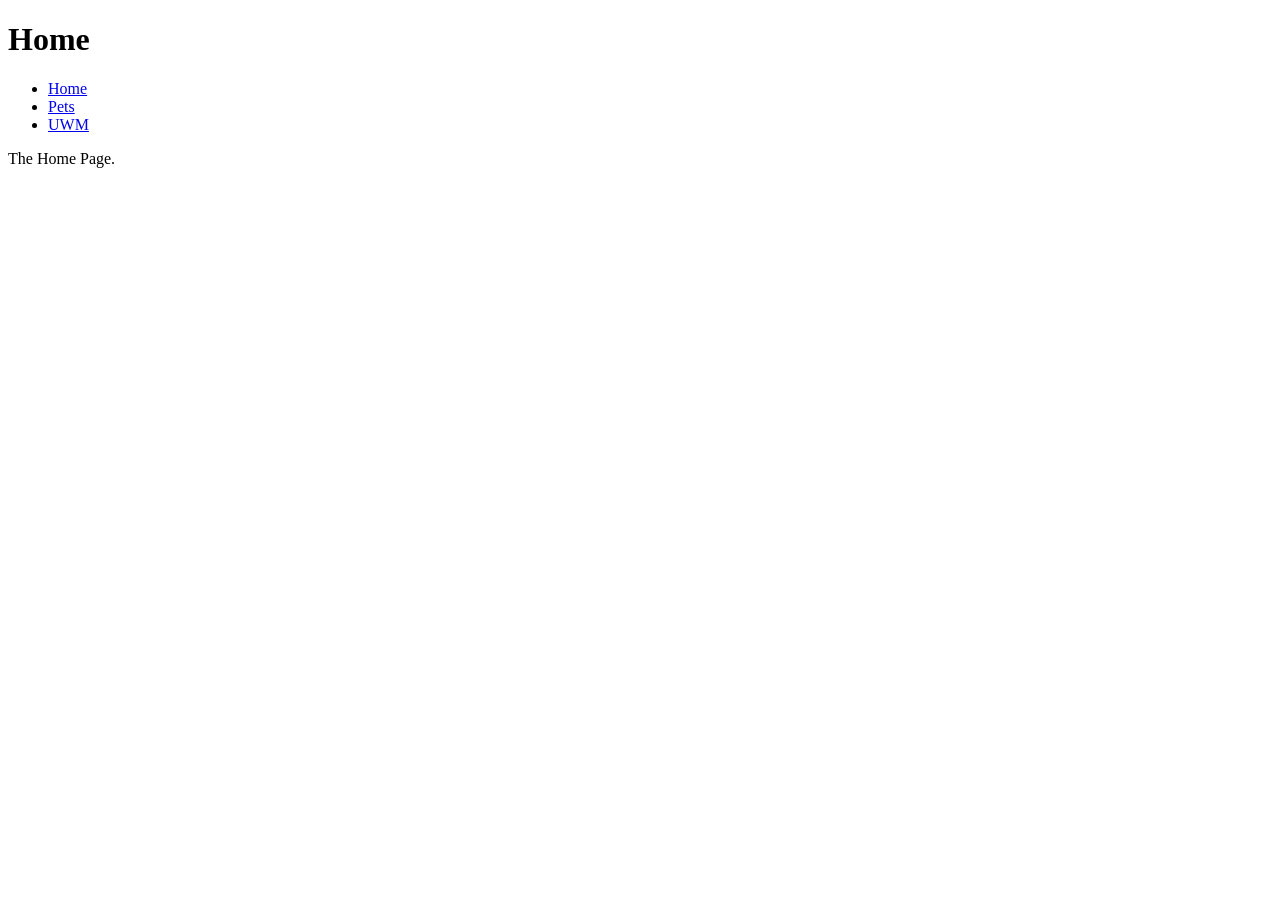
<file: index.html>
<!DOCTYPE html>
<html lang="en">
<head>
    <meta charset="utf-8">
    <title>Home</title>
</head>

<body>
    <header>
    <h1>Home</h1>
    <nav>
        <ul>
            <li><a href="index.html">Home</a></li>
            <li><a href="pets.html">Pets</a></li>
            <li><a href="uwm.html">UWM</a></li>
        </ul>
    </nav>
    </header>

    <main>
        <p>The Home Page.</p>
    </main>
</body>


</html>
</file>
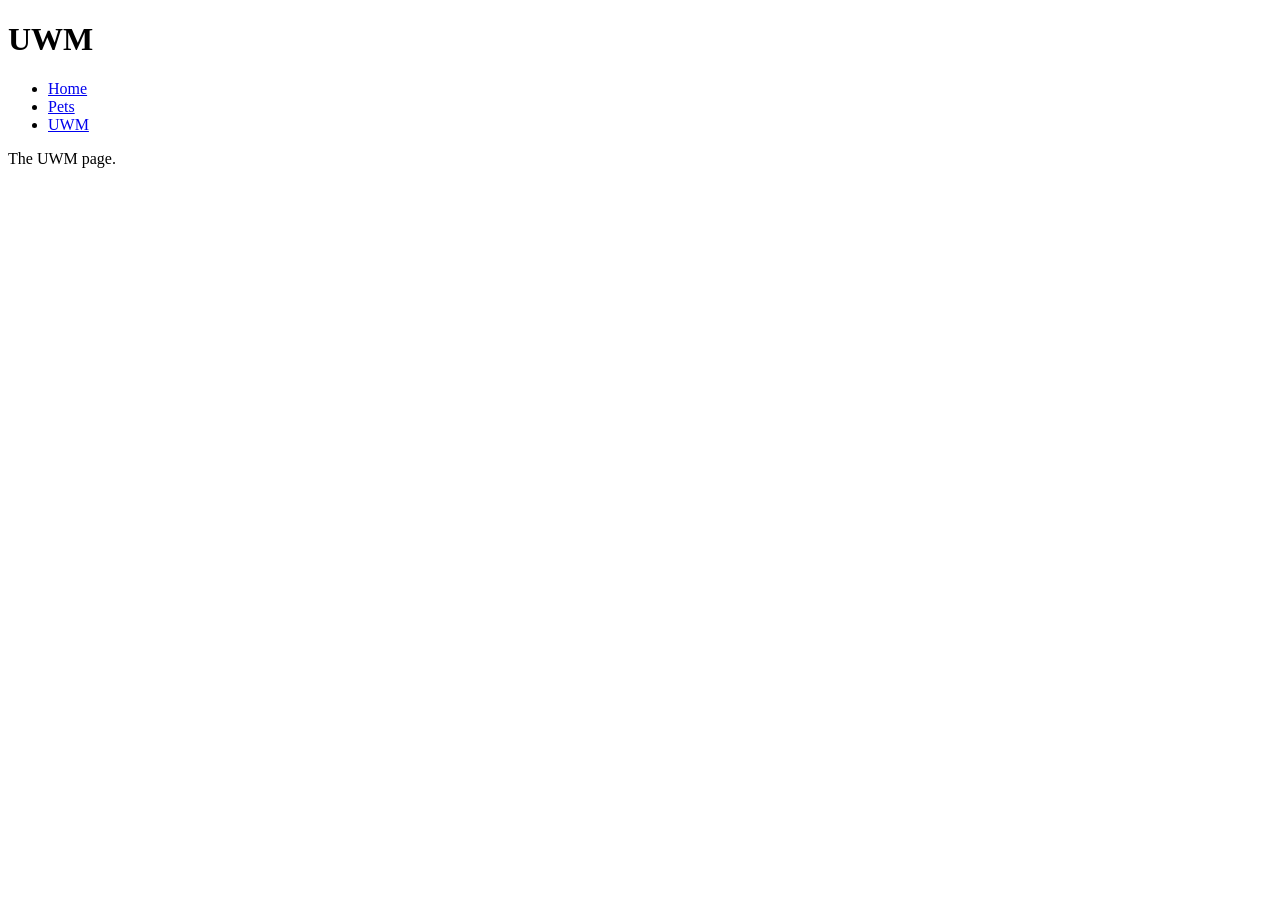
<file: uwm.html>
<!DOCTYPE html>
<html lang="en">
<head>
    <meta charset="utf-8">
    <title>UWM</title>
</head>

<body>
    <header>
    <h1>UWM</h1>
    <nav>
        <ul>
            <li><a href="index.html">Home</a></li>
            <li><a href="pets.html">Pets</a></li>
            <li><a href="uwm.html">UWM</a></li>
        </ul>
    </nav>
    </header>

    <main>
        <p>The UWM page.</p>
    </main>
</body>


</html>
</file>
